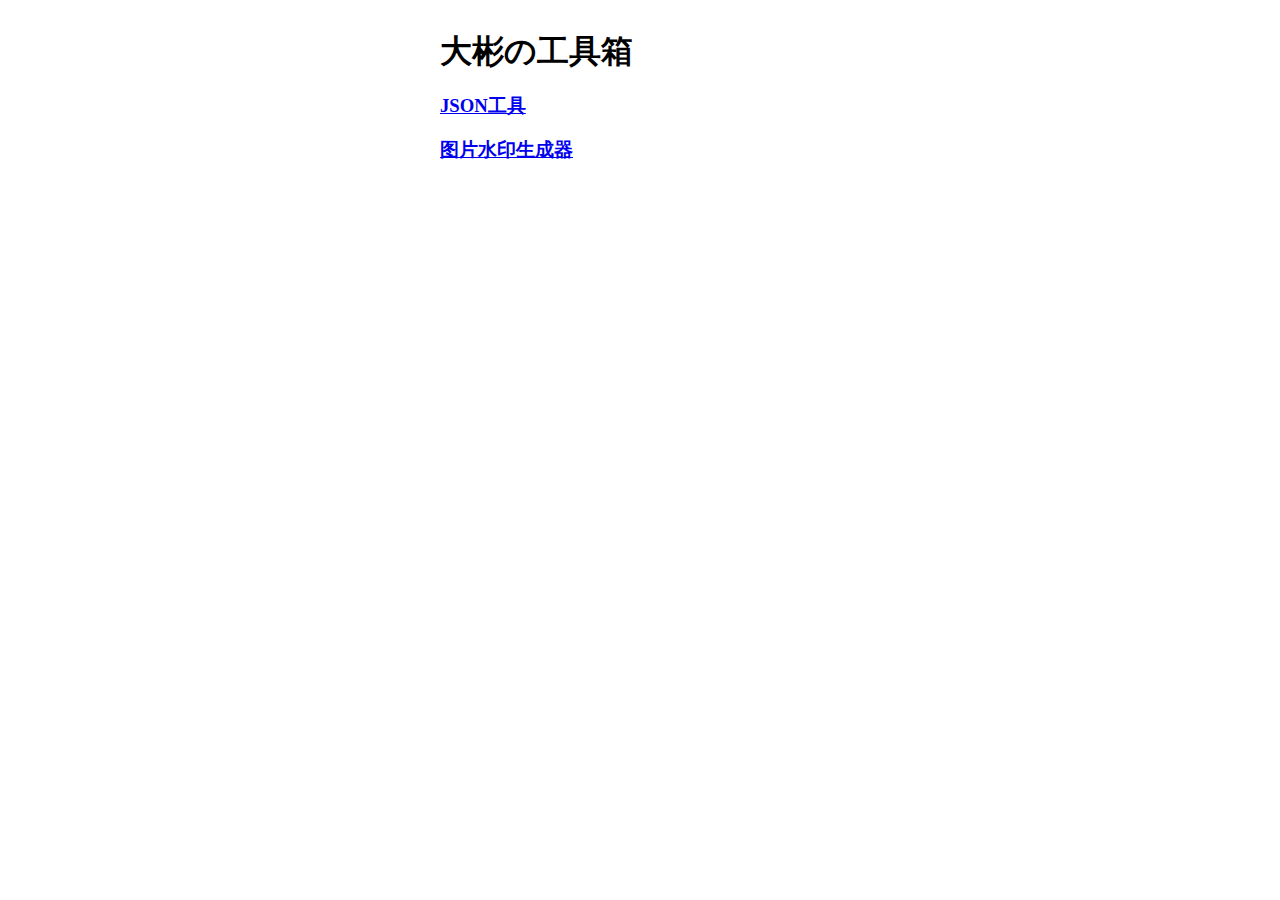
<file: tool/index.html>
<!DOCTYPE html>
<html lang="en" >

<head>
<script async src="https://pagead2.googlesyndication.com/pagead/js/adsbygoogle.js?client=ca-pub-4599892259003416"
     crossorigin="anonymous"></script>
  <link rel="shortcut icon" href="favicon-index.ico">
  <meta charset="utf-8">
  <meta name="viewport" content="width=device-width, initial-scale=1, maximum-scale=1, user-scalable=no"/>
  <meta http-equiv="Content-Type" content="text/html; charset=UTF-8">
  <title>大彬の工具箱-dabintech</title>
    <style>
        #container {
            max-width: 400px;
            margin: 30px auto;
        }

        body {
            background: url(https://cloud.dabintech.xyz/resource/img/miku.webp) no-repeat center;
            background-size: cover;
            background-attachment: fixed;
        }

        h1 { margin: 0 }
        p, article { margin: 0 0 20px 0 }
        article { font-size: 14px; color: #777 }

        label { color: blue; font-size: 17px }
        p label { color: black; display: inline-block; width: 50px; font-size: 15px }
        p { font-size: 15px; line-height: 30px }

        input#text { width: 100%; box-sizing: border-box; font-size: 16px; margin-bottom: 10px }
        input[type=range] { width: 200px; height: 18px; vertical-align: text-bottom }

        canvas { box-sizing: border-box; width: 100%; border: 1px dashed #AAA; cursor: pointer }

        @media(max-width: 450px){
        #container {
            width:90%
        }
        }
    </style>
</head>
    <div style="            background: rgb(255 255 255 / 80%);
            max-width: 420px;
            margin: 10px auto;">
    <div id="container">
        <h1>大彬の工具箱</h1>
        <h3><a href="/tool/json">JSON工具</a></h3>
        <h3><a href="/tool/sy">图片水印生成器</a></h3>
    </div>
</html>
</file>
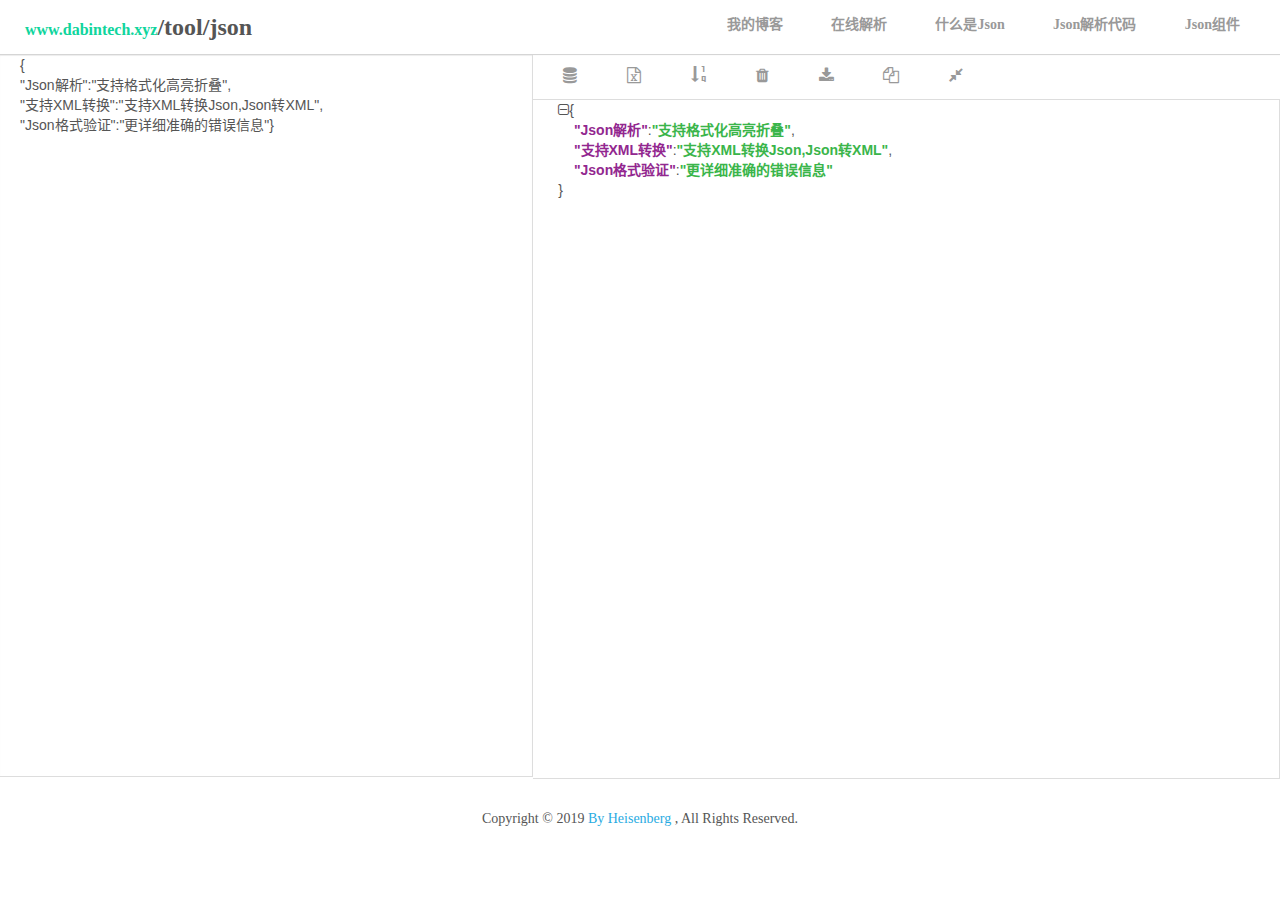
<file: tool/json/index.html>
<!DOCTYPE html>
<html lang="zh-CN">
<head>
<script async src="https://pagead2.googlesyndication.com/pagead/js/adsbygoogle.js?client=ca-pub-4599892259003416"
     crossorigin="anonymous"></script>
    <title>Json在线解析及格式化验证</title>
    <meta http-equiv="Content-Type" content="text/html; charset=utf-8" />
    <meta name="HandheldFriendly" content="True" />
    <meta name="MobileOptimized" content="320" />
    <meta http-equiv="Cache-Control" content="max-age=7200" />
    <meta http-equiv="X-UA-Compatible" content="IE=edge" />
    <meta name="baidu-site-verification" content="mlJsiTNxiD" />
    <meta name="google-site-verification" content="CPogK9tQWL5XIDF9F9x_tJyy1HtpDI8Rv6owOEIkUvM" />
    <meta name="viewport" content="width=device-width, initial-scale=1">
    <meta name="robots" content="all" />
    <meta name="keywords" content="json在线解析,json格式化,json格式验证,json转xml,xml转json"/>
    <meta name="description" content="提供相关的Json解析、验证、格式化、压缩、编辑器以及Json与XML相互转换等服务"/>
    <link href="css/bootstrap.min.css" rel="stylesheet">
    <link href="css/font-awesome.min.css" rel="stylesheet">
    <link href="css/base.css" rel="stylesheet">
    <style></style>
    <!-- HTML5 shim and Respond.js IE8 support of HTML5 elements and media queries -->
    <!--[if lt IE 9]>
      <script src="http://cdn.bootcss.com/html5shiv/3.7.2/html5shiv.min.js"></script>
      <script src="http://cdn.bootcss.com/respond.js/1.4.2/respond.min.js"></script>
    <![endif]-->
    <!-- Favicons -->
</head>
<body style="over-flow:hidden;">
<header class="header">
    <div class="row-fluid" >
        <div class="col-md-5" style="position:relative;">
            <a class="logo" href="index.html"><span style="font-size :16px">www.dabintech.xyz</span><span style="color:#555;">/tool/json</span></a>

        </div>
        <nav class="col-md-7" style="padding:10px 0;"  align="right">
            <div  class="navi">
            	  <a href="http://www.javatop.cn" data-placement="bottom" target="_blank">我的博客</a>
                <a href="index.html" data-placement="bottom">在线解析</a>
                <a href="wiki.html"  data-placement="bottom">什么是Json</a>
                <a href="code.html"  data-placement="bottom">Json解析代码</a>
                <a href="component.html"  data-placement="bottom">Json组件</a>
            </div>
        </nav>
        <br style="clear:both;" />
    </div>
</header>


<main class="row-fluid" style="height:85%;min-height:550px;">
    <div class="col-md-5" style="padding:0px;height:100%;">
        <textarea id="json-src" placeholder="在此输入json字符串或XML字符串..."   class="form-control"  style="height:722px;padding:0 10px 10px 20px;border:0;border-right:solid 1px #ddd;border-bottom:solid 1px #ddd;border-radius:0;resize: none; outline:none;">{&#13"Json解析":"支持格式化高亮折叠",&#13"支持XML转换":"支持XML转换Json,Json转XML",&#13"Json格式验证":"更详细准确的错误信息"}</textarea>
    </div>
    <div class="col-md-7" style="padding:0;">
        <div style="padding:10px;font-size:16px;border-bottom:solid 1px #ddd;" class="navi">
            <a href="#" class="tip zip" title="压缩"  data-placement="bottom"><i class="fa fa-database"></i></a>
						<a href="#" class="tip xml" title="转XML"  data-placement="bottom"><i class="fa fa-file-excel-o"></i></a>
            <a href="#" class="tip shown"  title="显示行号"  data-placement="bottom"><i class="glyphicon glyphicon-sort-by-order"></i></a>
            <a href="#" class="tip clear" title="清空"  data-placement="bottom"><i class="fa fa-trash"></i></a>
            <a href="#" class="tip save" title="保存"  data-placement="bottom"><i class="fa fa-download"></i></a>
            <a href="#" class="tip copy" title="复制" data-clipboard-target="#json-target"  data-placement="bottom"><i class="fa fa-copy"></i></a>
            <a href="#" class="tip compress" title="折叠"  data-placement="bottom"><i class="fa fa-compress"></i></a>
        </div>
        <div id="right-box"  style="height:679px;border-right:solid 1px #ddd;border-bottom:solid 1px #ddd;border-radius:0;resize: none;overflow-y:scroll; outline:none;position:relative;">
            <div id="line-num" style="background-color:#fafafa;padding:0px 8px;float:left;border-right:dashed 1px #eee;display:none;z-index:-1;color:#999;position:absolute;text-align:center;over-flow:hidden;">
            <div>0</div>
            </div>
            <div class="ro" id="json-target" style="padding:0px 25px;over">
            </div>
        </div>
        <form id="form-save" method="POST"><input type="hidden" value="" id="txt-content" name="content"></form>
    </div>
    <br style="clear:both;" />
</main>
<link href="css/jquery.numberedtextarea.css" rel="stylesheet">
<script src="js/jquery.min.js"></script>
<script src="js/jquery.message.js"></script>
<script src="js/jquery.json.js"></script>
<script src="js/jquery.xml2json.js"></script>
<script src="js/jquery.json2xml.js"></script>
<script src="js/json2.js"></script>
<script src="js/jsonlint.js"></script>
<script src="js/bootstrap.min.js"></script>
<script src="js/FileSaver.min.js"></script>
<script src="js/clipboard.min.js"></script>
<script src="js/jquery.numberedtextarea.js"></script>
<script type="text/javascript">
$('textarea').numberedtextarea();
var current_json = '';
var current_json_str = '';
var xml_flag = false;
var zip_flag = false;
var shown_flag = false;
var compress_flag = false;
var xml_text;
$('.tip').tooltip();
function init(){
    xml_flag = false;
    zip_flag = false;
    shown_flag = false;
    compress_flag = false;
    renderLine();
    $('.xml').attr('style','color:#999;');
    $('.zip').attr('style','color:#999;');
}
$('#json-src').keyup(function(){
    init();
    var content = $.trim($(this).val());
    var result = '';
    if (content!='') {
        //如果是xml,那么转换为json
        if (content.substr(0,1) === '<' && content.substr(-1,1) === '>') {
            try{
                var json_obj = $.xml2json(content);
                content = JSON.stringify(json_obj);
            }catch(e){
                result = '解析错误：<span style="color: #f1592a;font-weight:bold;">' + e.message + '</span>';
                current_json_str = result;
                $('#json-target').html(result);
                return false;
            }
        }
        try{
	  				content = content.replace(/[\r\n]/g,"");
            current_json = jsonlint.parse(content);
            current_json_str = JSON.stringify(current_json);
            result = new JSONFormat(content,4).toString();
        }catch(e){
            result = '<span style="color: #f1592a;font-weight:bold;">' + e + '</span>';
            current_json_str = result;
        }
        $('#json-target').html(result);
    }else{
        $('#json-target').html('');
    }
});
$('.xml').click(function(){
    if (xml_flag) {
        $('#json-src').keyup();
    }else{
        var result = $.json2xml(current_json);
        $('#json-target').html('<textarea style="width:100%;position:absolute;height: 80vh;min-height:480px;border:0;resize:none;">'+result+'</textarea>');
        xml_text = result;
        xml_flag = true;
        $(this).attr('style','color:#15b374;');
    }
});
$('.shown').click(function(){
    if (!shown_flag) {
        renderLine();
        $('#json-src').attr("style","height:722px;padding:0 10px 10px 40px;border:0;border-right:solid 1px #ddd;border-bottom:solid 1px #ddd;border-radius:0;resize: none; outline:none;");
        $('#json-target').attr("style","padding:0px 50px;");
        $('#line-num').show();
        $('.numberedtextarea-line-numbers').show();
        shown_flag = true;
        $(this).attr('style','color:#15b374;');
    }else{
        $('#json-src').attr("style","height:722px;padding:0 10px 10px 20px;border:0;border-right:solid 1px #ddd;border-bottom:solid 1px #ddd;border-radius:0;resize: none; outline:none;");
        $('#json-target').attr("style","padding:0px 20px;");
        $('#line-num').hide();
        $('.numberedtextarea-line-numbers').hide();
        shown_flag = false;
        $(this).attr('style','color:#999;');
    }
});
function renderLine(){
    var line_num = $('#json-target').height()/20;
    $('#line-num').html("");
    var line_num_html = "";
    for (var i = 1; i < line_num+1; i++) {
        line_num_html += "<div>"+i+"<div>";
    }
    $('#line-num').html(line_num_html);
}
$('.zip').click(function(){
    if (zip_flag) {
        $('#json-src').keyup();
    }else{
        $('#json-target').html(current_json_str);
        zip_flag = true;
      	xml_flag = false;
        $(this).attr('style','color:#15b374;');
    }

});
$('.compress').click(function(){
    if(!compress_flag){
        $(this).attr('style','color:#15b374;');
        //$(this).attr('title','取消折叠').tooltip('fixTitle').tooltip('show');
        $($(".fa-minus-square-o").toArray().reverse()).click();
        compress_flag = true;
    }else{
        while($(".fa-plus-square-o").length>0){
        		$(".fa-plus-square-o").click();
        }
        compress_flag = false;
        $(this).attr('style','color:#555;');
        $(this).attr('title','折叠').tooltip('fixTitle').tooltip('show');
    }
});
$('.clear').click(function(){
     $('#json-src').val('');
     $('#json-target').html('');
});
(function($){
   $.fn.innerText = function(msg) {
         if (msg) {
            if (document.body.innerText) {
               for (var i in this) {
                  this[i].innerText = msg;
               }
            } else {
               for (var i in this) {
                  this[i].innerHTML.replace(/&amp;lt;br&amp;gt;/gi,"n").replace(/(&amp;lt;([^&amp;gt;]+)&amp;gt;)/gi, "");
               }
            }
            return this;
         } else {
            if (document.body.innerText) {
               return this[0].innerText;
            } else {
               return this[0].innerHTML.replace(/&amp;lt;br&amp;gt;/gi,"n").replace(/(&amp;lt;([^&amp;gt;]+)&amp;gt;)/gi, "");
            }
         }
   };
})(jQuery);
$('.save').click(function(){
	//console.log('xml_flag' +'<br/>'+ xml_flag);
	var text;
	if (xml_flag) {
		var text1 = $.trim($('#json-src').val());
   // console.log('text1' +'<br/>'+ text1);
		text = xml_text;
		//console.log('text' +'<br/>'+ text);
    }else {
		var html = $('#json-target').html().replace(/\n/g,'<br/>').replace(/\n/g,'<br>');
    text = $('#json-target').innerText().replace('　　', '    ');
   // console.log('text' +'<br/>'+ text);
    }	
	  var blob = new Blob([text], {type: "application/json;charset=utf-8"});
    var timestamp=new Date().getTime();   
    saveAs(blob, "format."+timestamp+".json");
		});
$('.copy').click(function(){
});
var clipboard = new Clipboard('.copy');
$('#json-src').keyup();
</script>
</body>
</html>
<footer style="padding:30px;text-align:center;font-family:'微软雅黑,arial';position:relative;">Copyright © 2019 <a href="http://www.javatop.cn">By Heisenberg</a> , All Rights Reserved.
<p></p>
</file>
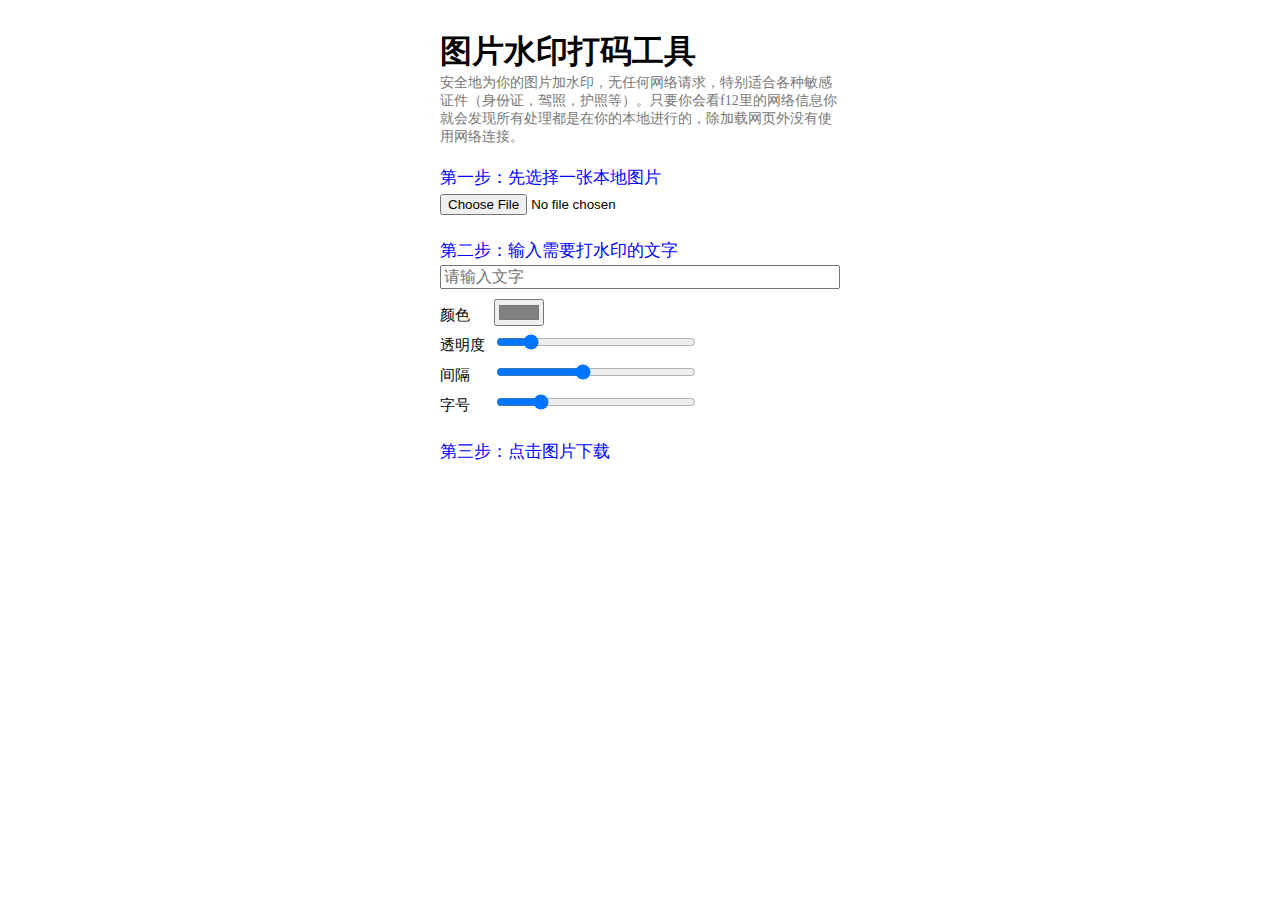
<file: tool/sy/index.html>
<!DOCTYPE html>
<html>
<head>
    <meta charset="utf-8">
    <meta name="viewport" content="width=device-width, initial-scale=1, maximum-scale=1, user-scalable=no"/>
    <title>图片水印打码工具</title>
    <style>
        #container {
            max-width: 400px;
            margin: 30px auto;
        }

        body {
            background: url(https://cloud.dabintech.xyz/resource/img/miku.webp) no-repeat center;
            background-size: cover;
            background-attachment: fixed;
        }

        h1 { margin: 0 }
        p, article { margin: 0 0 20px 0 }
        article { font-size: 14px; color: #777 }

        label { color: blue; font-size: 17px }
        p label { color: black; display: inline-block; width: 50px; font-size: 15px }
        p { font-size: 15px; line-height: 30px }

        input#text { width: 100%; box-sizing: border-box; font-size: 16px; margin-bottom: 10px }
        input[type=range] { width: 200px; height: 18px; vertical-align: text-bottom }

        canvas { box-sizing: border-box; width: 100%; border: 1px dashed #AAA; cursor: pointer }

        @media(max-width: 450px){
        #container {
            width:90%
        }
        }
    </style>
</head>
    <div style="            background: rgb(255 255 255 / 80%);
            max-width: 420px;
            margin: 10px auto;">
    <div id="container">
        <h1>图片水印打码工具</h1>
        <article>安全地为你的图片加水印，无任何网络请求，特别适合各种敏感证件（身份证，驾照，护照等）。只要你会看f12里的网络信息你就会发现所有处理都是在你的本地进行的，除加载网页外没有使用网络连接。</article>

        <label for="image">第一步：先选择一张本地图片</label>
        <p><input type="file" id="image" autocomplete="off"></p>

        
        <label for="text">第二步：输入需要打水印的文字</label>
        <p><input type="text" id="text" placeholder="请输入文字" autocomplete="off" maxlength="30">
        
        <label for="color">颜色</label>
        <input type="color" id="color" pattern="#[0-9A-Fa-f]{6}" autocomplete="off" value="#808080"><br>
        
        <label for="alpha">透明度</label>
        <input type="range" id="alpha" min="0" max="1" step="0.05" autocomplete="off" value="0.15"><br>
        
        <label for="space">间隔</label>
        <input type="range" id="space" min="1" max="8" step="0.2" autocomplete="off" value="4"><br>
        
        <label for="size">字号</label>
        <input type="range" id="size" min="0.5" max="3" step="0.05" autocomplete="off" value="1">
        </p>
        
        <label for="text">第三步：点击图片下载</label>
        <p id="graph"></p>
    </div>
<script async src="https://pagead2.googlesyndication.com/pagead/js/adsbygoogle.js?client=ca-pub-4599892259003416"
     crossorigin="anonymous"></script>
<ins class="adsbygoogle"
     style="display:block; text-align:center;"
     data-ad-layout="in-article"
     data-ad-format="fluid"
     data-ad-client="ca-pub-4599892259003416"
     data-ad-slot="2983078956"></ins>
<script>
     (adsbygoogle = window.adsbygoogle || []).push({});
</script>
</html>
</file>
<file: tool/json/css/base.css>
body{
    font-family:Menlo,Monaco,Consolas,"Helvetica Neue",Helvetica,"Courier New",'微软雅黑', monospace, Arial,sans-serif,'黑体';
    color: #555;
}
a{
    display: inline-block;
    text-decoration: none;
    font-family: Menlo,Monaco,Consolas,'微软雅黑';
    color: #29abe2;
}
.green{
    color:#0fd59d;
}
.red{
    color:#f98280;
}
.blue{
    color:#29abe2;
}
input:focus, textarea:focus {
    outline: none;
}
a:hover{
    text-decoration: none;
    color: #15b374;
}
.label-success{
    background-color: #0fd59d;
}
.header{
    box-shadow: 0px 0px 1px #e5e5e5;
    border-bottom: solid 1px #d5d5d5;
    padding: 0px;
}
.logo{
    text-decoration: none;
    font-weight: bold;
    font-size: 24px;
    color: #0fd59d;
    padding: 10px;
}
.navi{
    padding:5px 20px;
    font-size:14px;
    font-weight:bold;font-family:Menlo,Monaco,Consolas,"Courier New",monospace, "Helvetica Neue",Helvetica,Arial,sans-serif,'幼圆'
}
.navi a{
    padding: 0px 20px;
    color: #999;
}
.navi a:hover{
    color: #15b374;
}
</file>
